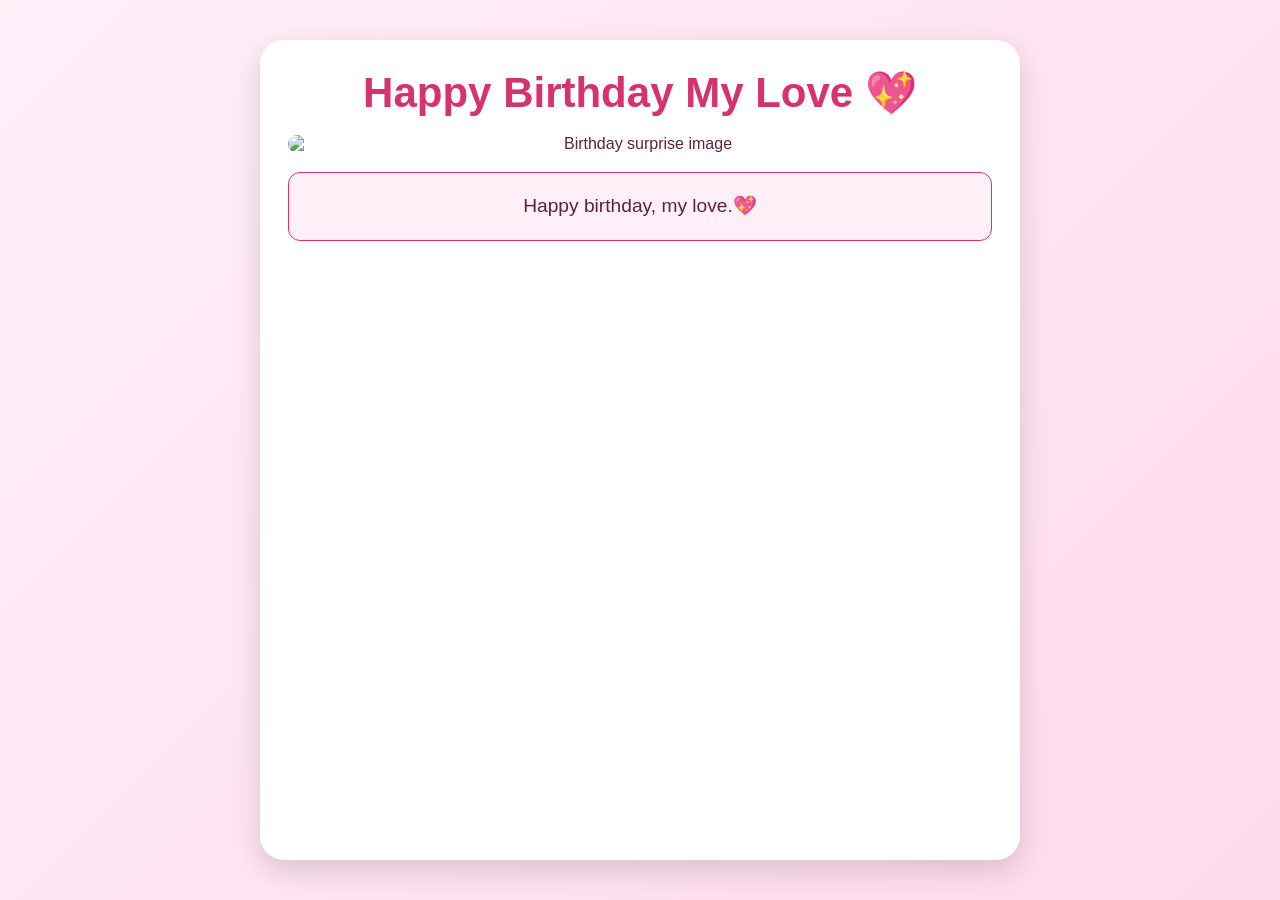
<file: surprise.html>
<!DOCTYPE html>
<html lang="en">
<head>
  <meta charset="UTF-8">
  <meta name="viewport" content="width=device-width, initial-scale=1">
  <title>Birthday Surprise</title>
  <link rel="stylesheet" href="style.css">
</head>
<body class="surprise-body">
  <main class="surprise-card">
    <h1>Happy Birthday My Love 💖</h1>
    <img id="surprisePhoto" alt="Birthday surprise image">
    <p id="surpriseMessage">Happy birthday, my love.💖</p>
  </main>
  <script>
    const params = new URLSearchParams(location.search);
    const photo = params.get("photo");
    const message = params.get("message") || "Happy birthday, my love.💖";
    if (photo) document.getElementById("surprisePhoto").src = photo;
    document.getElementById("surpriseMessage").textContent = message;
  </script>
</body>
</html>
</file>
<file: style.css>
*{box-sizing:border-box}
body{margin:0;font-family:Arial,sans-serif;background:linear-gradient(135deg,#fff0f8,#ffd9ec);color:#5e2140;min-height:100vh}
.app{min-height:100vh;display:flex;align-items:center;justify-content:center;padding:24px}
.card,.surprise-card{width:min(760px,100%);background:#fff;border-radius:24px;box-shadow:0 10px 30px rgba(0,0,0,.15);text-align:center;padding:28px}
h1{color:#d6336c;margin:0 0 12px;font-size:clamp(28px,6vw,42px)}
.intro{font-size:1.1rem;line-height:1.6}
.upload{display:inline-block;margin:18px 0;padding:13px 22px;background:#6c3b8a;color:#fff;border-radius:10px;cursor:pointer;font-weight:bold}
.upload input{display:none}
.status{font-size:.95rem;margin:4px 0 18px;color:#6b466e}
.actions{display:flex;gap:10px;justify-content:center;flex-wrap:wrap}
button{border:0;border-radius:10px;padding:12px 18px;background:#cc4778;color:#fff;font-size:15px;font-weight:bold;cursor:pointer}
button:disabled{opacity:.45;cursor:not-allowed}
#downloadBtn{background:#2f6f9e}.open{background:#4a8c6c}
.qr-box{margin:24px auto 12px;width:min(340px,100%);min-height:340px;display:flex;align-items:center;justify-content:center;background:#f5f0f8;border:2px dashed #d5bfd0;border-radius:12px;padding:10px}
.qr-box img{max-width:100%;height:auto}
.url{font-size:.85rem;word-break:break-all;color:#6b466e}
.surprise-body{display:flex;justify-content:center;padding:40px 16px}
.surprise-card{max-width:760px}
.surprise-card img{display:block;width:100%;max-height:70vh;object-fit:contain;border-radius:18px;margin:18px 0}
.surprise-card p{font-size:1.2rem;line-height:1.6;background:#fff0f8;border:1px solid #d6336c;padding:18px;border-radius:12px}
@media(max-width:520px){.card,.surprise-card{padding:20px}.qr-box{min-height:280px}}
</file>
